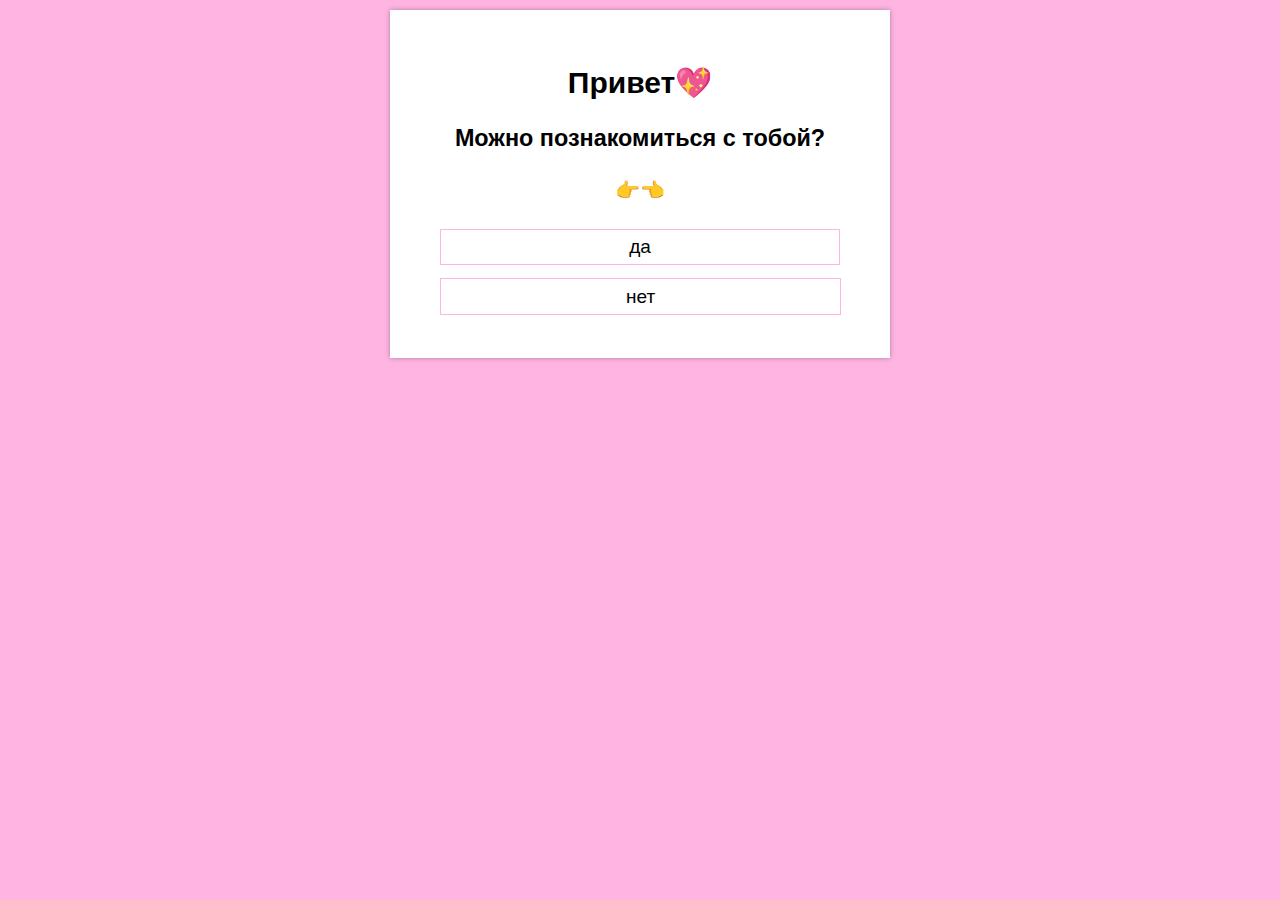
<file: index.html>
<!DOCTYPE html>
<html lang="ru">
<head>
	<meta charset="utf-8">
	<meta name="viewport" content="width=device-width, initial-scale=1">
 	<meta name="description" content="💖Можно познакомиться с тобой🍑?"/> 
	<meta name="keywords" content="Слив Димы Г, Голые фото, Большой член, Дима Г не гей, Голые фото Димы Г, Дима, Димон, Димасик, Димоон, Димооон, это сайт Димы, Дима Герасимчук, Димас, Димас Герасимчук, Дима Г, ДимаГ, Это Мой Первый Сайт"/>
	<title>привет</title>
	<link rel="stylesheet" type="text/css" href="css/style.css">
	<link rel="stylesheet" type="text/css" href="css/media-queries.css">
	<link rel="shortcut icon" href="img/icons8-heart-64.png"/>
</head>
<body>
  <div class="wrapper">
	<form action="yes.html">
		<h2>Привет💖</h2>
		<h3>Можно познакомиться с тобой?</h3>
		<h4>👉👈</h4>
		<p><button>да</button></p>
		<p><a href="no.html" class="btn">нет</a></p>
	</form>
  </div>
</body>
</html>
</file>
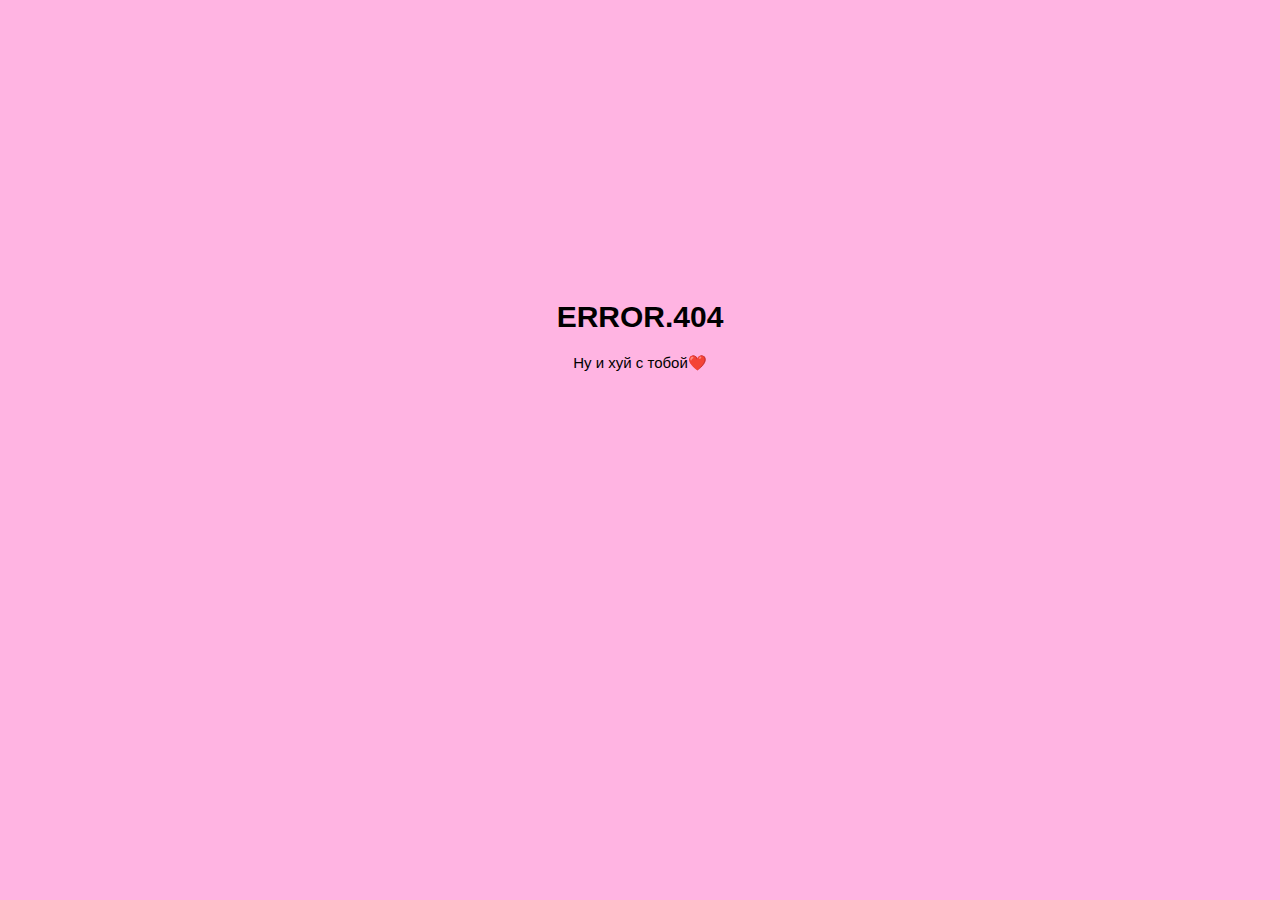
<file: no.html>
<!DOCTYPE html>
<html lang="ru">
<head>
	<meta charset="utf-8">
	<meta name="viewport" content="width=device-width, initial-scale=1">
	<title>привет</title>
	<link rel="stylesheet" type="text/css" href="css/style.css">
	<link rel="stylesheet" type="text/css" href="css/media-queries.css">
	<link rel="shortcut icon" href="img/icons8-heart-64.png"/>
</head>
<body>
  <div class="wrapper">
  	<div class="text_not_me">
  		<h1>ERROR.404</h1>
		<p>Ну и хуй с тобой❤️</p>
    </div>
  </div>
</body>
</html>
</file>
<file: css/style.css>
body {
	background: #FFB4E2;
	font-size: 15px;
	font-family: "Arial", sans-serif;
	min-width: 320px;
}

.wrapper {
	width: 940px;
	margin: 10px auto;
}

form {
	background: #fff;
	width: 300px;
	margin: auto;
	padding: 30px 50px;
	box-shadow: 0 0 5px rgba(0, 0, 0, 0.3);
}

h2, h3, h4 {
	text-align: center;
}

button {
	background: #fff;
	width: 100%;
	border: 1px solid #FFB4E2;
	padding: 6px;
	font-family: "Arial", sans-serif;
}

button:hover {
	background: #FFB4E2;
	transition-duration: 1s;
}

a {
	color: #000;
	text-decoration: none;
}

.btn {
	background: #fff;
	width: 100%;
	border: 1px solid #FFB4E2;
	padding: 7px 185px;
	font-family: "Arial", sans-serif;
	box-sizing: border-box;
}

.btn:hover {
	background: #FFB4E2;
	transition-duration: 1s;
}

/*------ yes.html ------*/

.text_me {
	text-align: center;
	margin: 300px auto;
	color: #000;
}

/*------ no.html ------*/

.text_not_me {
	text-align: center;
	margin: 300px auto;
	color: #000;
}
</file>
<file: css/media-queries.css>
@media only screen and (max-width: 1600px) {
	.wrapper {
		width: auto;
	}

	form {
		font-size: 20px;
		width: 400px;
	}

	button {
		font-size: 19px;
	}
	.btn {
		font-size: 19px;
	}

	.text_me {
		margin: 300px auto;
	}

	.text_not_me {
		margin: 300px auto;
	}
}

@media only screen and (max-width: 992px) {
	.wrapper {
		width: auto;
	}

	form {
		font-size: 16px;
		width: 350px;
	}

	button {
		font-size: 16px;
	}
	.btn {
		font-size: 16px;
		padding: 7px 162px;
	}

	.text_me {
		margin: 300px auto;
	}

	.text_not_me {
		margin: 300px auto;
	}
}

@media only screen and (max-width: 768px) {
	.wrapper {
		width: auto;
	}

	form {
		font-size: 20px;
		width: 325px;
	}

	button {
		font-size: 18px;
	}
	.btn {
		font-size: 18px;
		padding: 7px 148px;
	}

	.text_me {
		margin: 170px auto;
	}

	.text_not_me {
		margin: 170px auto;
	}

@media only screen and (max-width: 480px) {
	.wrapper {
		width: auto;
	}

	form {
		font-size: 15px;
		width: 225px;
	}

	button {
		font-size: 14px;
	}
	.btn {
		font-size: 14px;
		padding: 7px 101px;
	}

	.text_me {
		margin: 150px auto;
	}

	.text_not_me {
		margin: 150px auto;
	}
}
</file>
